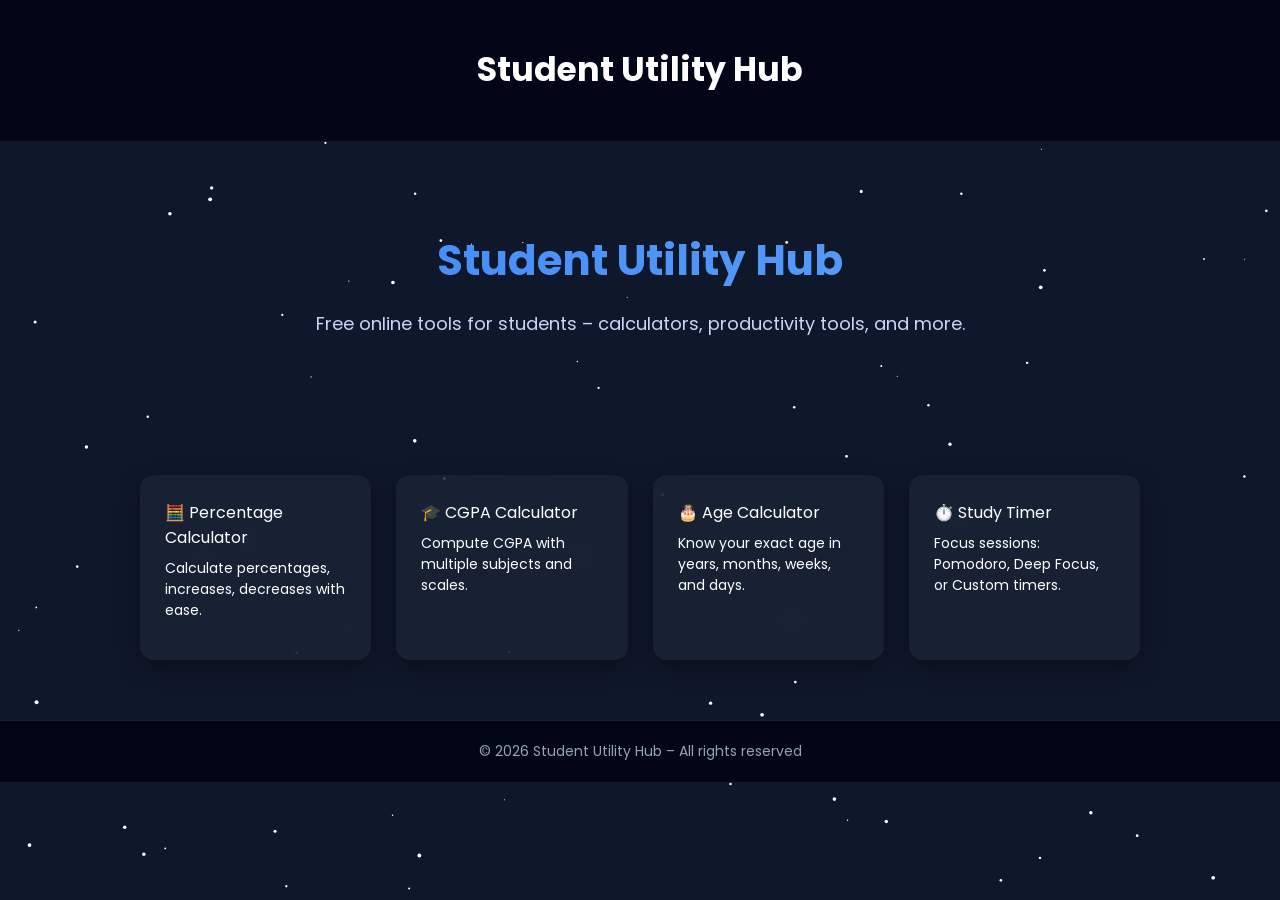
<file: index.html>
<!DOCTYPE html>
<html lang="en">
<head>
<meta charset="UTF-8">
<meta name="viewport" content="width=device-width, initial-scale=1.0">
<title>Student Utility Hub</title>
<link href="https://fonts.googleapis.com/css2?family=Poppins:wght@300;400;500;600&display=swap" rel="stylesheet">
<link rel="stylesheet" href="style.css">
</head>
<body>

<canvas id="starfield"></canvas>

<nav>
  <h2>Student Utility Hub</h2>
</nav>

<header class="hero">
  <h1>Student Utility Hub</h1>
  <p>Free online tools for students – calculators, productivity tools, and more.</p>
</header>

<!-- Tools Grid -->
<div class="tools">
  <a href="#" class="card" id="percentageCard">
    🧮 Percentage Calculator
    <p>Calculate percentages, increases, decreases with ease.</p>
  </a>
  <a href="#" class="card" id="cgpaCard">
    🎓 CGPA Calculator
    <p>Compute CGPA with multiple subjects and scales.</p>
  </a>
  <a href="#" class="card" id="ageCard">
    🎂 Age Calculator
    <p>Know your exact age in years, months, weeks, and days.</p>
  </a>
  <a href="#" class="card" id="studyTimerCard">
    ⏱️ Study Timer
    <p>Focus sessions: Pomodoro, Deep Focus, or Custom timers.</p>
  </a>
</div>

<!-- Tool Sections -->

<!-- Percentage -->
<div id="percentageSection" class="tool-section hidden">
  <button class="backBtn">← Back to Home</button>
  <h1>Percentage Calculator</h1>
  <input type="number" id="percentageX" placeholder="Enter X">
  <input type="number" id="percentageY" placeholder="Enter Y">
  <button id="calculatePercentage">Calculate</button>
  <h2 id="percentageResult"></h2>
</div>

<!-- CGPA -->
<div id="cgpaSection" class="tool-section hidden">
  <button class="backBtn">← Back to Home</button>
  <h1>CGPA Calculator</h1>
  <div id="subjectsContainer"></div>
  <button id="addSubject">+ Add Subject</button>
  <h2 id="cgpaResult"></h2>
</div>

<!-- Age -->
<div id="ageSection" class="tool-section hidden">
  <button class="backBtn">← Back to Home</button>
  <h1>Age Calculator</h1>
  <input type="date" id="birthdate">
  <button id="calculateAgeBtn">Calculate Age</button>
  <h2 id="ageResult"></h2>
</div>

<!-- Study Timer -->
<div id="studyTimerSection" class="tool-section hidden">
  <button class="backBtn">← Back to Home</button>
  <h1>Study Timer</h1>
  <div class="timer-container">
    <svg id="timerSvg" width="200" height="200">
      <circle cx="100" cy="100" r="90" stroke="#3b82f6" stroke-width="10" fill="none" stroke-dasharray="565.48" stroke-dashoffset="565.48"/>
    </svg>
    <div id="timerDisplay">25:00</div>
  </div>
  <div class="timer-controls">
    <button id="startPauseBtn">Start</button>
    <button id="resetBtn">Reset</button>
    <button id="addTimeBtn">+1 min</button>
  </div>
  <p id="sessionCounter">Session 1 of 4</p>
  <p id="quoteDisplay">"Stay focused and keep learning!"</p>
</div>

<!-- Footer -->
<footer>
  © 2026 Student Utility Hub – All rights reserved
</footer>

<script src="script.js"></script>
</body>
</html>
</file>
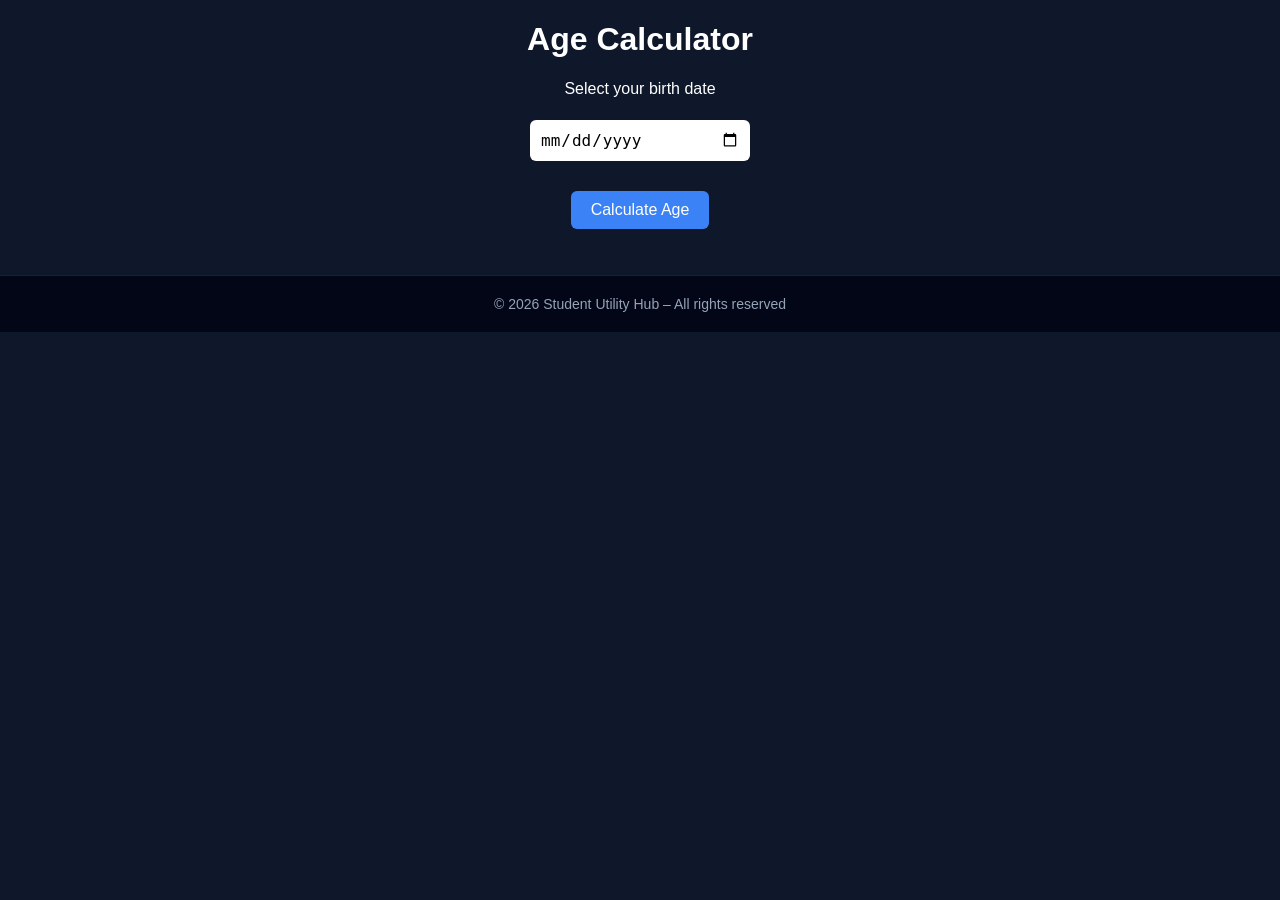
<file: age.html>
<!DOCTYPE html>
<html lang="en">

<head>
  <meta charset="UTF-8">
  <meta name="viewport" content="width=device-width, initial-scale=1.0">
  <title>Age Calculator</title>
  <link rel="stylesheet" href="../style.css">
</head>

<body>

  <h1>Age Calculator</h1>
  <p>Select your birth date</p>

  <input type="date" id="birthdate">

  <br><br>

  <button onclick="calculateAge()">Calculate Age</button>

  <h2 id="result"></h2>

  <script>
    function calculateAge() {
      const birthdate = document.getElementById("birthdate").value;
      if (!birthdate) {
        alert("Please select a date!");
        return;
      }

      const birth = new Date(birthdate);
      const today = new Date();

      let ageYears = today.getFullYear() - birth.getFullYear();
      let ageMonths = today.getMonth() - birth.getMonth();
      let ageDays = today.getDate() - birth.getDate();

      if (ageDays < 0) {
        ageMonths--;
        ageDays += new Date(today.getFullYear(), today.getMonth(), 0).getDate();
      }
      if (ageMonths < 0) {
        ageYears--;
        ageMonths += 12;
      }

      document.getElementById("result").innerText =
        `Your Age: ${ageYears} years, ${ageMonths} months, ${ageDays} days`;
    }
  </script>
<!-- Footer -->
<footer>
  © 2026 Student Utility Hub – All rights reserved
</footer>
</body>

</html>
</file>
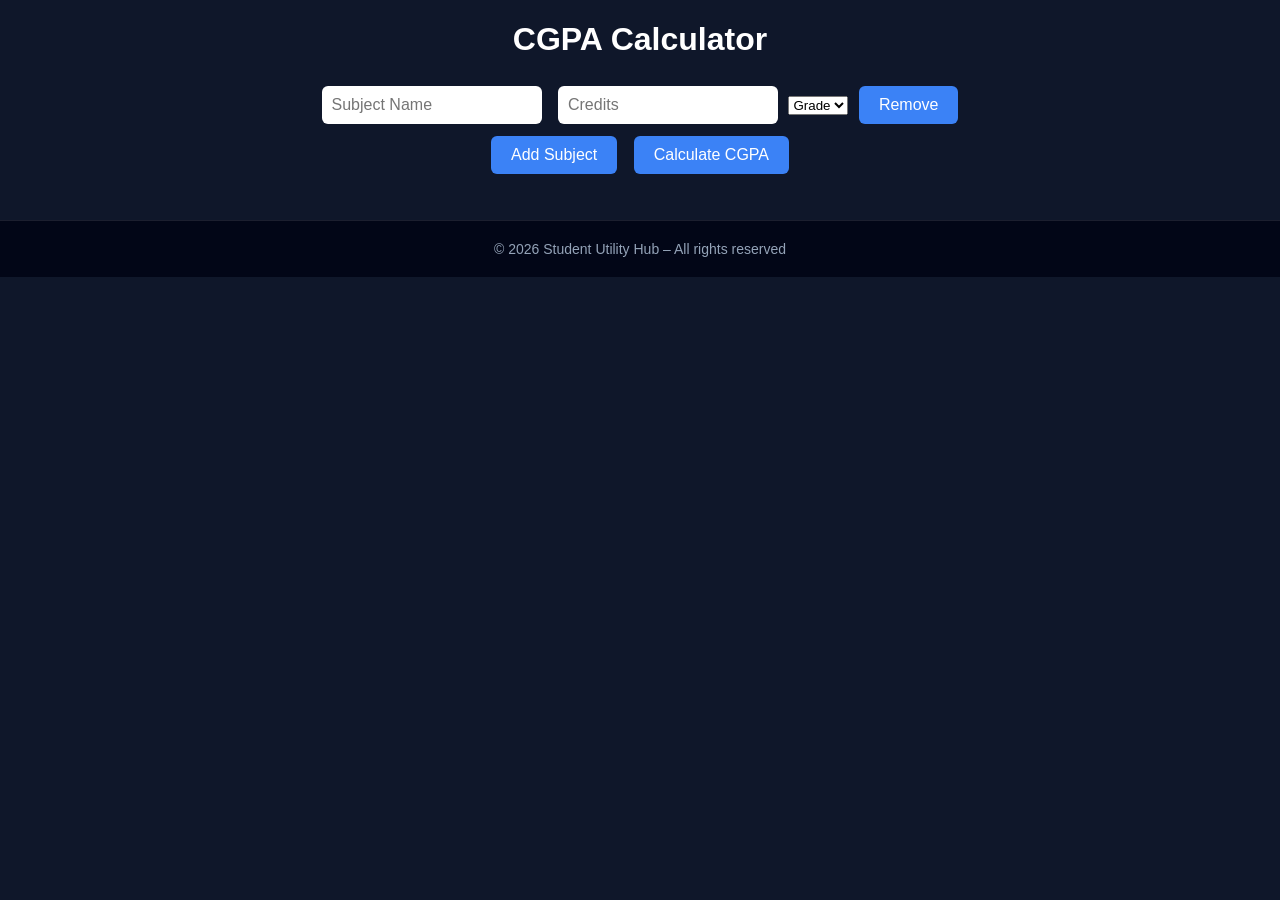
<file: cgpa.html>
<!DOCTYPE html>
<html lang="en">

<head>
  <meta charset="UTF-8">
  <meta name="viewport" content="width=device-width, initial-scale=1.0">
  <title>CGPA Calculator</title>
  <link rel="stylesheet" href="../style.css">
</head>

<body>

  <h1>CGPA Calculator</h1>

  <div id="subjects">
    <!-- Dynamic subject rows will go here -->
  </div>

  <button onclick="addSubject()">Add Subject</button>
  <button onclick="calculateCGPA()">Calculate CGPA</button>

  <h2 id="cgpaResult"></h2>

  <script>
    const subjectsContainer = document.getElementById("subjects");

    function addSubject() {
      const div = document.createElement("div");
      div.classList.add("subject-row");
      div.innerHTML = `
        <input type="text" placeholder="Subject Name" class="subName">
        <input type="number" placeholder="Credits" class="subCredits" min="0">
        <select class="subGrade">
          <option value="">Grade</option>
          <option value="10">A+</option>
          <option value="9">A</option>
          <option value="8">B+</option>
          <option value="7">B</option>
          <option value="6">C+</option>
          <option value="5">C</option>
        </select>
        <button onclick="removeSubject(this)">Remove</button>
      `;
      subjectsContainer.appendChild(div);
    }

    function removeSubject(btn) {
      subjectsContainer.removeChild(btn.parentElement);
    }

    function calculateCGPA() {
      const rows = document.querySelectorAll(".subject-row");
      let totalPoints = 0;
      let totalCredits = 0;

      rows.forEach(row => {
        const credits = parseFloat(row.querySelector(".subCredits").value);
        const grade = parseFloat(row.querySelector(".subGrade").value);

        if (!isNaN(credits) && !isNaN(grade)) {
          totalPoints += credits * grade;
          totalCredits += credits;
        }
      });

      if (totalCredits === 0) {
        alert("Please enter valid credits and grades!");
        return;
      }

      const cgpa = (totalPoints / totalCredits).toFixed(2);
      document.getElementById("cgpaResult").innerText = `Your CGPA is: ${cgpa}`;
    }

    // Initialize with 1 subject
    addSubject();
  </script>
<!-- Footer -->
<footer>
  © 2026 Student Utility Hub – All rights reserved
</footer>
</body>

</html>
</file>
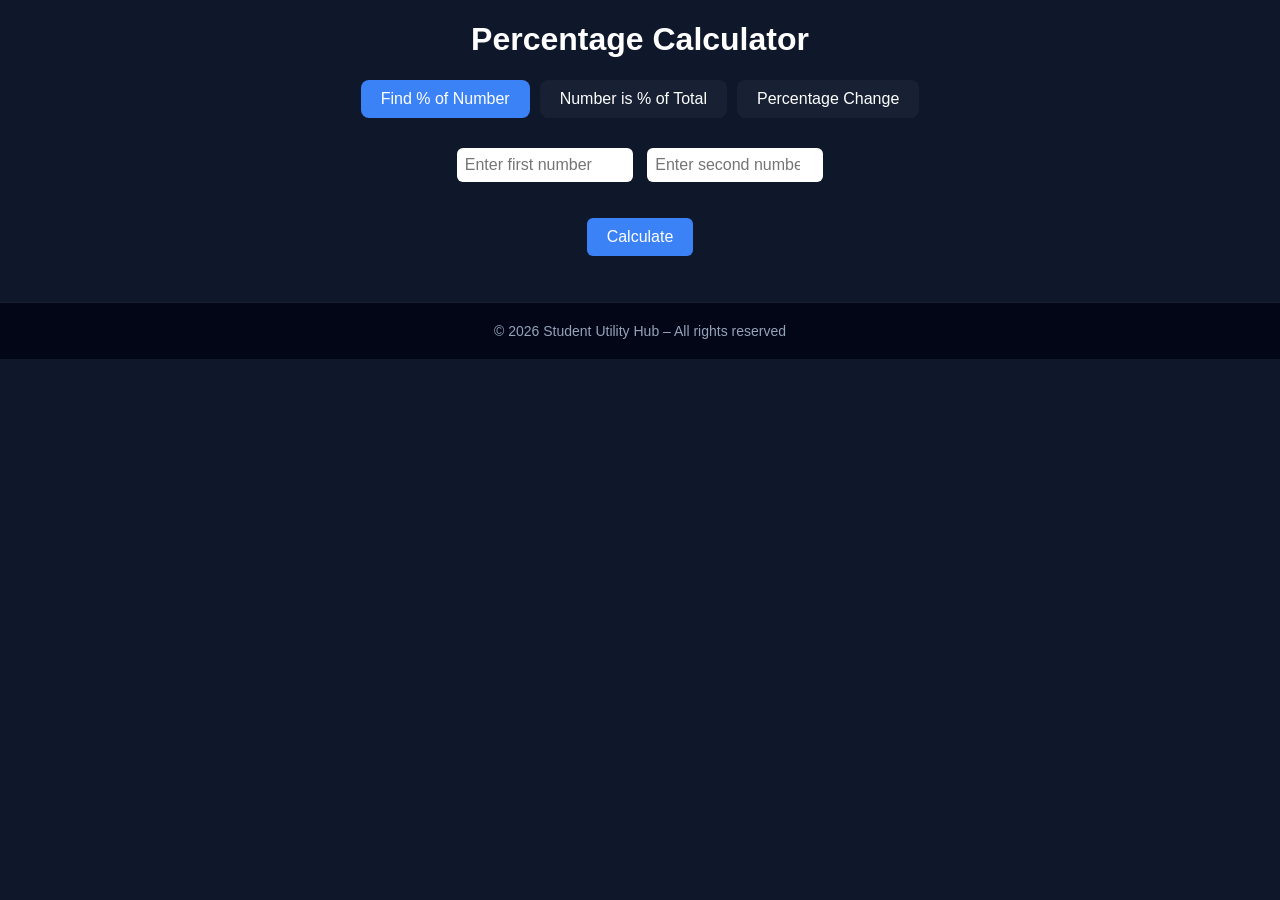
<file: percentage.html>
<!DOCTYPE html>
<html lang="en">

<head>
  <meta charset="UTF-8">
  <meta name="viewport" content="width=device-width, initial-scale=1.0">
  <title>Percentage Calculator</title>
  <link rel="stylesheet" href="../style.css">
  <style>
    /* ---------------------- */
    /* Tabs */
    /* ---------------------- */
    .tabs {
      display: flex;
      justify-content: center;
      gap: 10px;
      margin-bottom: 20px;
    }

    .tab {
      padding: 10px 20px;
      border-radius: 8px;
      cursor: pointer;
      background: rgba(30, 41, 59, 0.6);
      backdrop-filter: blur(5px);
      transition: 0.3s;
    }

    .tab.active {
      background: #3b82f6;
      color: white;
    }

    /* Inputs */
    .inputs {
      margin-bottom: 20px;
    }

    .inputs input {
      margin: 10px 5px;
      width: 160px;
      padding: 8px;
      border-radius: 6px;
      border: none;
      font-size: 16px;
    }

    /* Result box */
    #resultBox {
      background: rgba(30, 41, 59, 0.6);
      padding: 20px;
      border-radius: 12px;
      display: inline-block;
      min-width: 280px;
      margin-top: 15px;
      transition: 0.3s;
      text-align: left;
    }

    #breakdown {
      margin-top: 10px;
      font-size: 14px;
      color: #cbd5f5;
    }

    button.copyBtn {
      margin-top: 10px;
    }
  </style>
</head>

<body>

  <h1>Percentage Calculator</h1>

  <div class="tabs">
    <div class="tab active" data-mode="mode1">Find % of Number</div>
    <div class="tab" data-mode="mode2">Number is % of Total</div>
    <div class="tab" data-mode="mode3">Percentage Change</div>
  </div>

  <div class="inputs">
    <input type="number" id="input1" placeholder="Enter first number">
    <input type="number" id="input2" placeholder="Enter second number">
  </div>

  <button onclick="calculatePercentage()">Calculate</button>

  <div id="resultBox" style="display:none;">
    <h2 id="result"></h2>
    <div id="breakdown"></div>
    <button class="copyBtn" onclick="copyResult()">Copy Result</button>
  </div>

  <script>
    // Mode selection
    let mode = 'mode1';
    const tabs = document.querySelectorAll('.tab');
    tabs.forEach(tab => {
      tab.addEventListener('click', () => {
        tabs.forEach(t => t.classList.remove('active'));
        tab.classList.add('active');
        mode = tab.dataset.mode;
        document.getElementById('resultBox').style.display = 'none';

        // Update placeholders for clarity
        const input1 = document.getElementById('input1');
        const input2 = document.getElementById('input2');

        if (mode === 'mode1') {
          input1.placeholder = "Percent (%)";
          input2.placeholder = "Number";
        } else if (mode === 'mode2') {
          input1.placeholder = "Part";
          input2.placeholder = "Total";
        } else if (mode === 'mode3') {
          input1.placeholder = "Old Value";
          input2.placeholder = "New Value";
        }
      });
    });

    function calculatePercentage() {
      const val1 = parseFloat(document.getElementById('input1').value);
      const val2 = parseFloat(document.getElementById('input2').value);
      const resultBox = document.getElementById('resultBox');
      const result = document.getElementById('result');
      const breakdown = document.getElementById('breakdown');

      if (isNaN(val1) || isNaN(val2)) {
        alert("Please enter valid numbers!");
        return;
      }

      let res = 0;
      let details = "";

      if (mode === 'mode1') {
        // Find % of Number
        res = (val1 * val2) / 100;
        details = `${val1}% of ${val2} = (${val1} ÷ 100) × ${val2} = ${res}`;
      } else if (mode === 'mode2') {
        // Number is % of Total
        res = (val1 / val2) * 100;
        details = `${val1} is what % of ${val2} = (${val1} ÷ ${val2}) × 100 = ${res.toFixed(2)}%`;
      } else if (mode === 'mode3') {
        // Percentage change
        const diff = val2 - val1;
        res = (diff / val1) * 100;
        const type = res >= 0 ? 'increase' : 'decrease';
        details = `Change from ${val1} to ${val2} = ${diff} (${Math.abs(res.toFixed(2))}% ${type})`;
      }

      result.innerText = res.toFixed(2) + (mode === 'mode2' || mode === 'mode3' ? '%' : '');
      breakdown.innerText = details;
      resultBox.style.display = 'inline-block';
    }

    function copyResult() {
      const resultText = document.getElementById('result').innerText;
      navigator.clipboard.writeText(resultText).then(() => {
        alert("Result copied to clipboard!");
      });
    }
  </script>
<!-- Footer -->
<footer>
  © 2026 Student Utility Hub – All rights reserved
</footer>
</body>

</html>
</file>
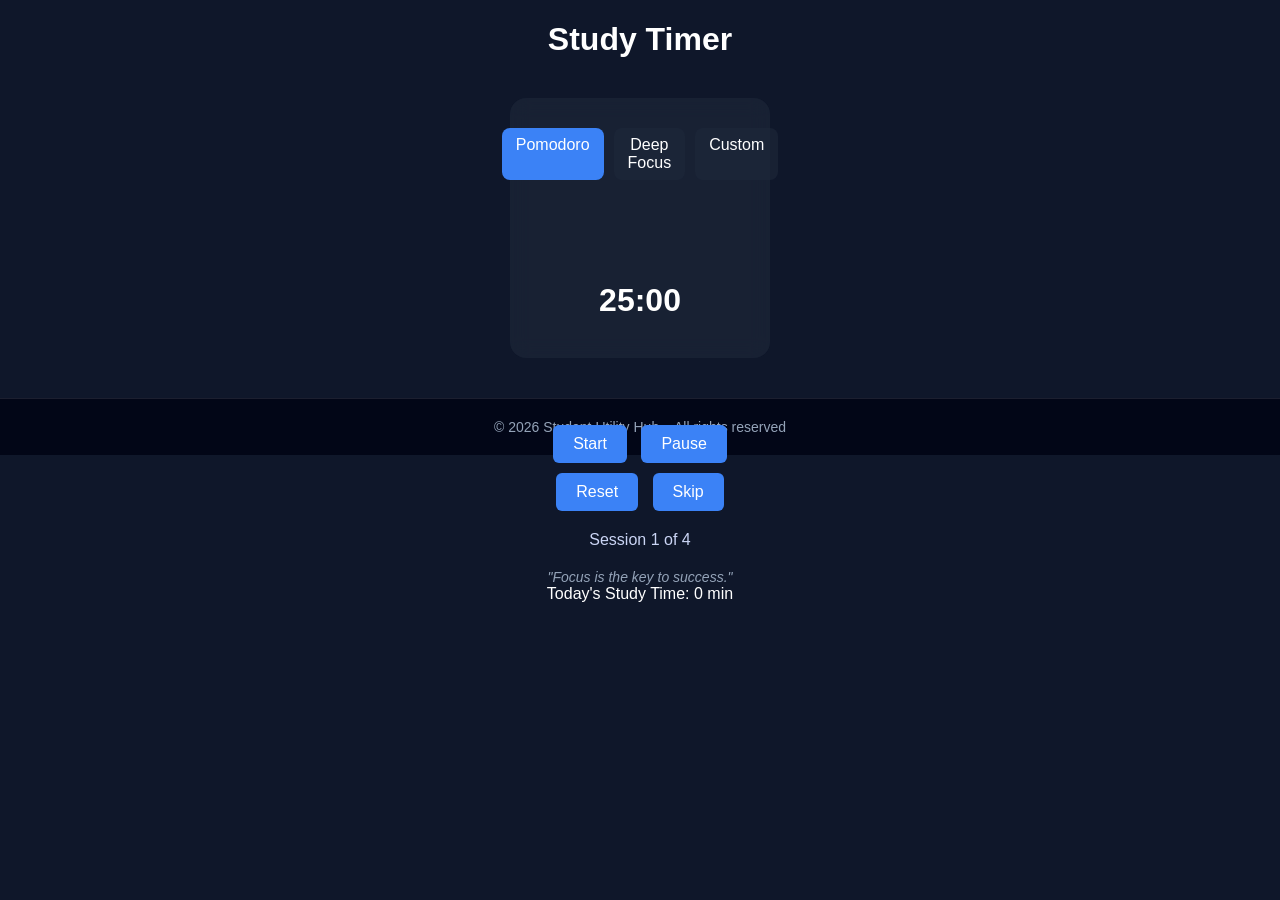
<file: timer.html>
<!DOCTYPE html>
<html lang="en">

<head>
  <meta charset="UTF-8">
  <meta name="viewport" content="width=device-width, initial-scale=1.0">
  <title>Study Timer</title>
  <link rel="stylesheet" href="../style.css">
  <style>
    .timer-container {
      max-width: 400px;
      margin: 40px auto;
      background: rgba(30, 41, 59, 0.6);
      backdrop-filter: blur(10px);
      padding: 30px;
      border-radius: 16px;
      text-align: center;
    }

    .mode-buttons {
      display: flex;
      justify-content: center;
      gap: 10px;
      margin-bottom: 20px;
    }

    .mode-button {
      padding: 8px 14px;
      border-radius: 8px;
      cursor: pointer;
      background: rgba(30, 41, 59, 0.6);
      transition: 0.3s;
    }

    .mode-button.active {
      background: #3b82f6;
      color: white;
    }

    .timer-display {
      position: relative;
      width: 200px;
      height: 200px;
      margin: 20px auto;
    }

    .timer-circle {
      transform: rotate(-90deg);
    }

    .timer-text {
      position: absolute;
      top: 50%;
      left: 50%;
      transform: translate(-50%, -50%);
      font-size: 32px;
      font-weight: bold;
    }

    .controls button {
      margin: 5px;
    }

    .session-counter {
      margin-top: 15px;
      font-size: 16px;
      color: #cbd5f5;
    }

    .quote {
      margin-top: 20px;
      font-size: 14px;
      font-style: italic;
      color: #94a3b8;
    }

    .custom-inputs {
      margin: 15px 0;
    }

    .custom-inputs input {
      width: 80px;
      padding: 6px;
    }
  </style>
</head>

<body>

  <h1>Study Timer</h1>

  <div class="timer-container">

    <div class="mode-buttons">
      <div class="mode-button active" data-mode="pomodoro">Pomodoro</div>
      <div class="mode-button" data-mode="deep">Deep Focus</div>
      <div class="mode-button" data-mode="custom">Custom</div>
    </div>

    <div class="custom-inputs" style="display:none;">
      Work: <input type="number" id="customWork" value="25"> min
      Break: <input type="number" id="customBreak" value="5"> min
    </div>

    <div class="timer-display">
      <svg width="200" height="200">
        <circle cx="100" cy="100" r="90" stroke="#2563eb" stroke-width="12" fill="none"
          stroke-dasharray="565.48" stroke-dashoffset="0" class="timer-circle"></circle>
      </svg>
      <div class="timer-text" id="timerText">25:00</div>
    </div>

    <div class="controls">
      <button id="startBtn">Start</button>
      <button id="pauseBtn">Pause</button>
      <button id="resetBtn">Reset</button>
      <button id="skipBtn">Skip</button>
    </div>

    <div class="session-counter" id="sessionCounter">Session 1 of 4</div>
    <div class="quote" id="quote">"Focus is the key to success."</div>
    <div class="total-time">Today's Study Time: <span id="totalTime">0</span> min</div>

  </div>

  <script>
    const modeButtons = document.querySelectorAll('.mode-button');
    const customInputs = document.querySelector('.custom-inputs');
    const timerText = document.getElementById('timerText');
    const circle = document.querySelector('.timer-circle');
    const startBtn = document.getElementById('startBtn');
    const pauseBtn = document.getElementById('pauseBtn');
    const resetBtn = document.getElementById('resetBtn');
    const skipBtn = document.getElementById('skipBtn');
    const sessionCounter = document.getElementById('sessionCounter');
    const quote = document.getElementById('quote');
    const totalTimeEl = document.getElementById('totalTime');

    let workTime = 25 * 60;
    let breakTime = 5 * 60;
    let mode = 'pomodoro';
    let secondsLeft = workTime;
    let timerInterval = null;
    let onBreak = false;
    let session = 1;
    const totalSessions = 4;
    let totalStudy = parseInt(localStorage.getItem('totalStudy')) || 0;

    totalTimeEl.innerText = totalStudy;

    const quotes = [
      "Focus is the key to success.",
      "Every minute counts!",
      "Stay consistent, stay focused.",
      "Small steps lead to big results.",
      "Discipline is freedom."
    ];

    modeButtons.forEach(btn => {
      btn.addEventListener('click', () => {
        modeButtons.forEach(b => b.classList.remove('active'));
        btn.classList.add('active');
        mode = btn.dataset.mode;
        onBreak = false;
        session = 1;
        sessionCounter.innerText = `Session ${session} of ${totalSessions}`;
        resetTimer();
        if (mode === 'custom') {
          customInputs.style.display = 'block';
        } else {
          customInputs.style.display = 'none';
        }
      });
    });

    function resetTimer() {
      if (mode === 'pomodoro') {
        workTime = 25 * 60;
        breakTime = 5 * 60;
      } else if (mode === 'deep') {
        workTime = 50 * 60;
        breakTime = 10 * 60;
      } else if (mode === 'custom') {
        workTime = parseInt(document.getElementById('customWork').value) * 60;
        breakTime = parseInt(document.getElementById('customBreak').value) * 60;
      }
      secondsLeft = workTime;
      updateTimerDisplay();
    }

    function updateTimerDisplay() {
      const min = Math.floor(secondsLeft / 60);
      const sec = secondsLeft % 60;
      timerText.innerText = `${min.toString().padStart(2,'0')}:${sec.toString().padStart(2,'0')}`;

      const circumference = 2 * Math.PI * 90;
      let offset = circumference * (1 - secondsLeft / (onBreak ? breakTime : workTime));
      circle.style.strokeDashoffset = offset;
    }

    function playChime() {
      const audioCtx = new (window.AudioContext || window.webkitAudioContext)();
      const o = audioCtx.createOscillator();
      const g = audioCtx.createGain();
      o.type = "sine";
      o.frequency.value = 880;
      o.connect(g);
      g.connect(audioCtx.destination);
      o.start();
      o.stop(audioCtx.currentTime + 0.3);
    }

    function startTimer() {
      if (timerInterval) return;
      timerInterval = setInterval(() => {
        secondsLeft--;
        updateTimerDisplay();
        if (secondsLeft <= 0) {
          playChime();
          if (!onBreak) {
            totalStudy += workTime / 60;
            localStorage.setItem('totalStudy', totalStudy);
            totalTimeEl.innerText = totalStudy;
          }
          onBreak = !onBreak;
          secondsLeft = onBreak ? breakTime : workTime;
          if (!onBreak) {
            session++;
            if (session > totalSessions) session = 1;
            sessionCounter.innerText = `Session ${session} of ${totalSessions}`;
            quote.innerText = quotes[Math.floor(Math.random() * quotes.length)];
          }
        }
      }, 1000);
    }

    function pauseTimer() {
      clearInterval(timerInterval);
      timerInterval = null;
    }

    function skipTimer() {
      clearInterval(timerInterval);
      timerInterval = null;
      onBreak = !onBreak;
      secondsLeft = onBreak ? breakTime : workTime;
      updateTimerDisplay();
    }

    startBtn.addEventListener('click', startTimer);
    pauseBtn.addEventListener('click', pauseTimer);
    resetBtn.addEventListener('click', resetTimer);
    skipBtn.addEventListener('click', skipTimer);

    resetTimer();
  </script>
<!-- Footer -->
<footer>
  © 2026 Student Utility Hub – All rights reserved
</footer>
</body>

</html>
</file>
<file: style.css>
/* ---------------------- Global ---------------------- */
body{
  font-family: 'Poppins', sans-serif;
  background:#0f172a;
  color:white;
  margin:0;
  text-align:center;
}

/* Navbar */
nav{
  background:#020617;
  padding:18px;
  font-size:22px;
  font-weight:bold;
}

/* Hero */
.hero{
  padding:60px 20px;
}
.hero h1{
  font-size:42px;
  margin-bottom:10px;
  background: linear-gradient(90deg, #3b82f6, #60a5fa, #3b82f6);
  background-size: 200% 100%;
  -webkit-background-clip: text;
  -webkit-text-fill-color: transparent;
  animation: shimmer 3s linear infinite;
}
@keyframes shimmer{
  0%{background-position: 200% 0;}
  100%{background-position: -200% 0;}
}
.hero p{
  font-size:18px;
  color:#cbd5f5;
}

/* Tools Grid */
.tools{
  display:grid;
  grid-template-columns:repeat(auto-fit,minmax(220px,1fr));
  gap:25px;
  margin-top:40px;
  padding:20px;
  max-width:1000px;
  margin-left:auto;
  margin-right:auto;
}

/* Cards */
.card{
  background: rgba(30,41,59,0.6);
  backdrop-filter: blur(10px);
  padding:25px;
  border-radius:14px;
  text-decoration:none;
  color:white;
  transition:0.3s ease;
  box-shadow:0 8px 25px rgba(0,0,0,0.35);
  display:block;
  text-align:left;
}
.card p{
  font-size:14px;
  margin-top:8px;
}
.card:hover{
  transform:translateY(-6px);
  background: rgba(51,65,85,0.7);
  box-shadow:0 10px 30px rgba(59,130,246,0.6);
}

/* Tool Sections */
.tool-section{
  display:none;
  flex-direction: column;
  align-items: center;
  padding: 20px;
}
.tool-section.active{
  display:flex;
}
.backBtn{
  align-self: flex-start;
  margin-bottom: 20px;
  padding:6px 12px;
  background:#3b82f6;
  border:none;
  border-radius:5px;
  color:white;
  cursor:pointer;
}
.backBtn:hover{
  background:#2563eb;
}

/* Inputs and Buttons */
input{
  padding:10px;
  border-radius:6px;
  border:none;
  font-size:16px;
  margin:6px;
  width:200px;
}
button{
  padding:10px 20px;
  border:none;
  border-radius:6px;
  background:#3b82f6;
  color:white;
  font-size:16px;
  cursor:pointer;
  margin:6px;
}
button:hover{
  background:#2563eb;
}

/* Timer Circle */
.timer-container{
  position: relative;
  width:200px;
  height:200px;
  margin:20px 0;
}
#timerSvg{transform:rotate(-90deg);}
#timerDisplay{
  position:absolute;
  top:50%;
  left:50%;
  transform:translate(-50%,-50%);
  font-size:32px;
  font-weight:bold;
}
.timer-controls button{margin:10px;}

/* Footer */
footer{
  margin-top:40px;
  padding:20px;
  background:#020617;
  font-size:14px;
  color:#94a3b8;
  text-align:center;
  border-top:1px solid rgba(255,255,255,0.1);
}

/* Starfield */
#starfield{
  position:fixed;
  top:0;
  left:0;
  width:100%;
  height:100%;
  z-index:-1;
  background:#0f172a;
}

/* Responsive */
@media screen and (max-width:600px){
  .hero h1{font-size:32px;}
  .hero p{font-size:16px;}
  input{width:150px;}
}
</file>
